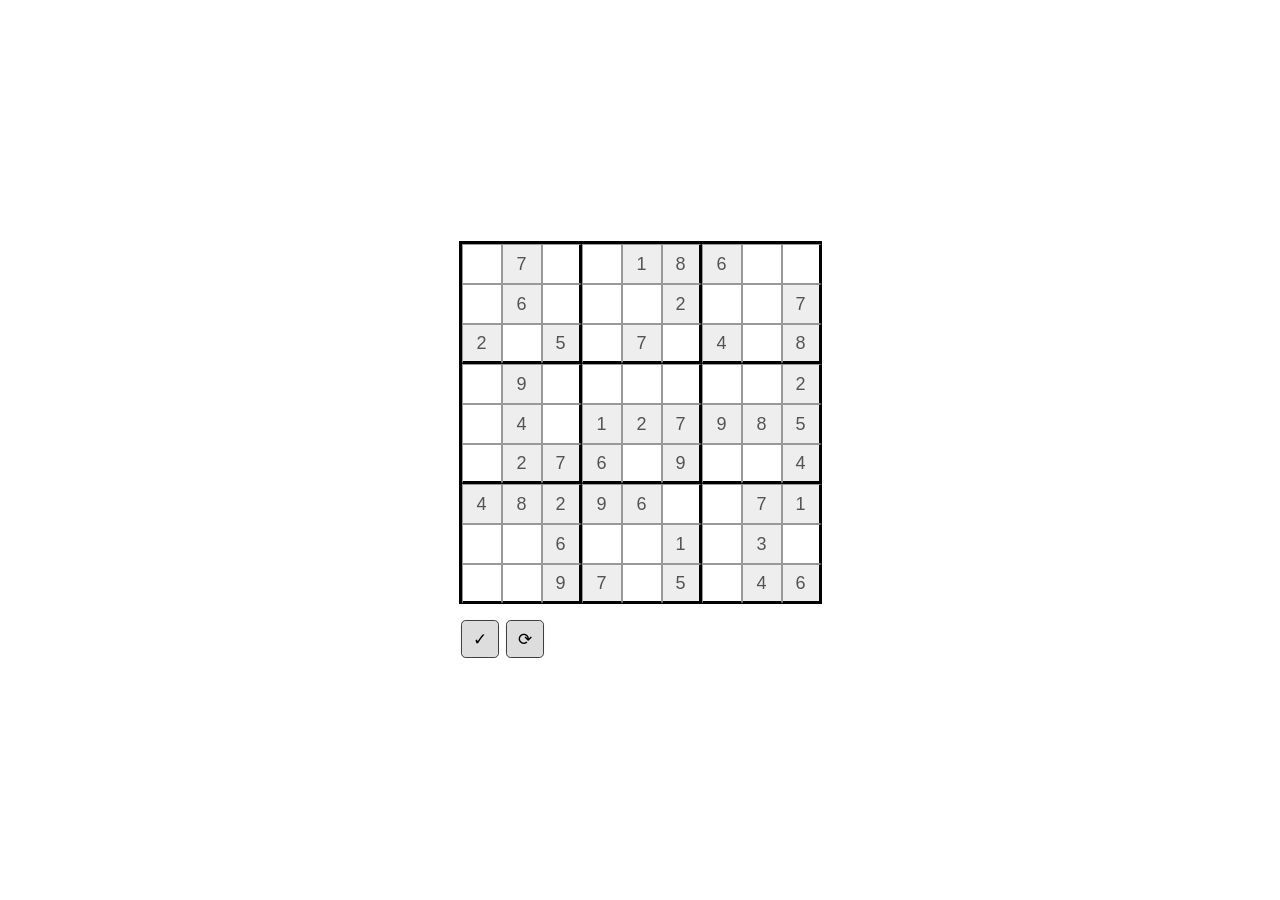
<file: index.html>
<!DOCTYPE html>
<html lang="en">
<head>
	<meta charset="UTF-8">
	<meta name="viewport" content="width=device-width, initial-scale=1.0">
	<title>Sudoku</title>
</head>
<style>
	body {
		display: flex;
		justify-content: center;
		align-items: center;
		flex-flow: column;
		height: 100vh;
		margin: 0;
		gap: 15px;
		font-family: sans-serif;
	}
	#game {
		display: grid;
		grid-template-columns: repeat(9, 1fr);
		grid-template-rows: repeat(9, 1fr);
		gap: 0;
		width: calc(40px * 9);
		height: calc(40px * 9);
		border-top: 3px solid black;
		border-left: 3px solid black;
	}
	.company {
		display: flex;
		justify-content: flex-start;
		width: calc(40px * 9);
		gap: 5px;
	}
	.company button {
		width: 40px;
		height: 40px;
		font-size: 18px;
		cursor: pointer;
		border: 1px solid #333;
		border-radius: 5px;
		background-color: #f0f0f0;
		color: #000;
		transition: background-color 0.2s, transform 0.1s;
	}

	.company button {
		background-color: #ddd;
	}

	.company button {
		transform: scale(0.95);
	}
	.field {
		width: 40px;
		height: 40px;
		text-align: center;
		font-size: 18px;
		border: 1px solid #999;
		box-sizing: border-box;
		caret-color: transparent;
		cursor: pointer;
	}
	.field.set {
		background-color: #eee;
	}
	.field:focus {
		outline: none;
		background-color: rgba(0, 255, 0, .2);
	}
	input[type=number]::-webkit-outer-spin-button,
	input[type=number]::-webkit-inner-spin-button {
		-webkit-appearance: none;
		margin: 0;
	}
	input[type=number] {
		-moz-appearance: textfield;
	}
	input[type=number]:focus {

	}
	#message-box-container {
		position: absolute;
		top: 0;
		left: 0;
		width: 100vw;
		height: 100vh;
		background-color: rgba(255, 255, 255, .9);
		display: none;
		align-items: center;
		justify-content: center;
	}
	.message-box {
		width: 400px;
		height: 200px;
		background-color: #fff;
		border: 1px solid black;
		border-radius: 10px;
		position: relative;
		display: flex;
		justify-content: center;
		align-items: center;
	}
	#message-box-close {
		font-size: 30px;
		position: absolute;
		right: 15px;
		top: 10px;
		cursor: pointer;
	}
</style>
<body>

<div id="game">
	
</div>

<script src="script/main.js"></script>
<div class="company">
	<button onclick="checkSolution()">&#10003;</button>
	<button onclick="resetBoard()">&#10227;</button>
</div>
<div id="message-box-container">
	<div class="message-box">
		<h2 id="message-box-uzenet"></h2>
		<span id="message-box-close" onclick="document.getElementById('message-box-container').style.display ='none'">×</span>
	</div>
</div>
	
</body>
</html>
</file>
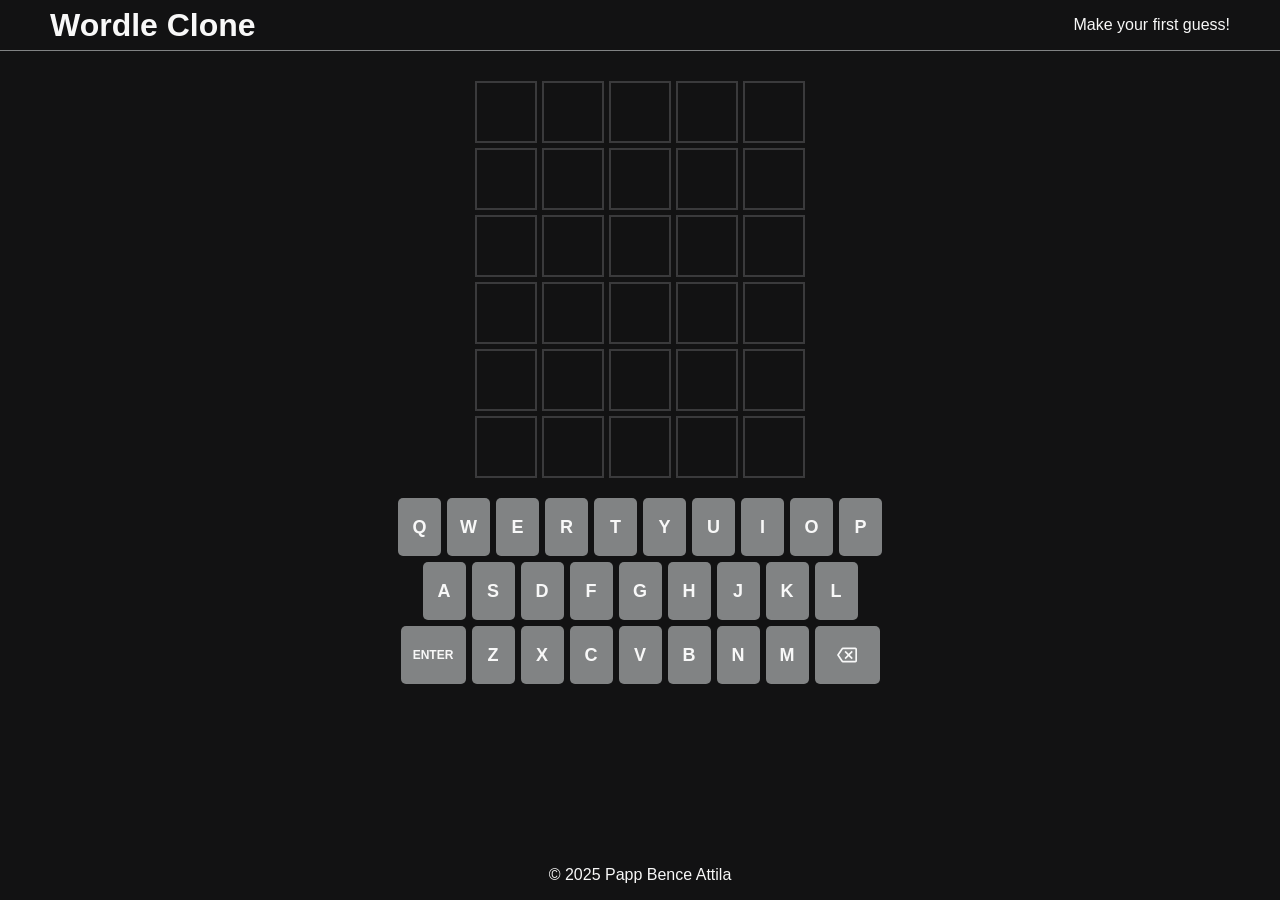
<file: wordle.html>
<!DOCTYPE html>
<html lang="en">
<head>
	<meta charset="UTF-8">
	<meta name="viewport" content="width=device-width, initial-scale=1.0">
	<link rel="stylesheet" href="static/css/stylesheet.css">
	<title>Wordle Clone</title>
</head>
<body>
	<header>
		<div class="container">
			<h1>Wordle Clone</h1>
			<p id="status" aria-live="polite">Make your first guess!</p>	
		</div>
	</header>

	<main>
		<div class="container" id="game">
			<section id="guesses" role="grid" aria-label="Wordle game grid">
				<div class="guess-line">
					<div class="guess-letter"></div>
					<div class="guess-letter"></div>
					<div class="guess-letter"></div>
					<div class="guess-letter"></div>
					<div class="guess-letter"></div>
				</div>
				<div class="guess-line">
					<div class="guess-letter"></div>
					<div class="guess-letter"></div>
					<div class="guess-letter"></div>
					<div class="guess-letter"></div>
					<div class="guess-letter"></div>
				</div>
				<div class="guess-line">
					<div class="guess-letter"></div>
					<div class="guess-letter"></div>
					<div class="guess-letter"></div>
					<div class="guess-letter"></div>
					<div class="guess-letter"></div>
				</div>
				<div class="guess-line">
					<div class="guess-letter"></div>
					<div class="guess-letter"></div>
					<div class="guess-letter"></div>
					<div class="guess-letter"></div>
					<div class="guess-letter"></div>
				</div>
				<div class="guess-line">
					<div class="guess-letter"></div>
					<div class="guess-letter"></div>
					<div class="guess-letter"></div>
					<div class="guess-letter"></div>
					<div class="guess-letter"></div>
				</div>
				<div class="guess-line">
					<div class="guess-letter"></div>
					<div class="guess-letter"></div>
					<div class="guess-letter"></div>
					<div class="guess-letter"></div>
					<div class="guess-letter"></div>
				</div>
			</section>
			<section id="keyboard">
				<div class="key-line">
				    <div class="key" id="q">q</div>
					<div class="key" id="w">w</div>
					<div class="key" id="e">e</div>
					<div class="key" id="r">r</div>
					<div class="key" id="t">t</div>
					<div class="key" id="y">y</div>
					<div class="key" id="u">u</div>
					<div class="key" id="i">i</div>
					<div class="key" id="o">o</div>
					<div class="key" id="p">p</div>
				</div>

				<div class="key-line">
					<div class="key" id="a">a</div>
					<div class="key" id="s">s</div>
					<div class="key" id="d">d</div>
					<div class="key" id="f">f</div>
					<div class="key" id="g">g</div>
					<div class="key" id="h">h</div>
					<div class="key" id="j">j</div>
					<div class="key" id="k">k</div>
					<div class="key" id="l">l</div>
				</div>

				<div class="key-line">
					<div class="key action" id="enter">enter</div>
					<div class="key" id="z">z</div>
					<div class="key" id="x">x</div>
					<div class="key" id="c">c</div>
					<div class="key" id="v">v</div>
					<div class="key" id="b">b</div>
					<div class="key" id="n">n</div>
					<div class="key" id="m">m</div>
					<div class="key action" id="backspace">
						<!-- Backspace -->
						<svg aria-hidden="true" xmlns="http://www.w3.org/2000/svg" height="20" viewBox="0 0 24 24" width="20" class="game-icon" data-testid="icon-backspace">
							<path fill="var(--white)" d="M22 3H7c-.69 0-1.23.35-1.59.88L0 12l5.41 8.11c.36.53.9.89 1.59.89h15c1.1 0 2-.9 2-2V5c0-1.1-.9-2-2-2zm0 16H7.07L2.4 12l4.66-7H22v14zm-11.59-2L14 13.41 17.59 17 19 15.59 15.41 12 19 8.41 17.59 7 14 10.59 10.41 7 9 8.41 12.59 12 9 15.59z"></path>
						</svg>
					</div> 
				</div>
			</section>

		</div>
	</main>

	<footer>
		<div class="container">
			<p>© 2025 Papp Bence Attila</p>
		</div>
	</footer>
	<script src="static/js/wordle.js"></script>
</body>
</html>
</file>
<file: static/css/stylesheet.css>
:root {
	--max-width: 1600px;
	--max-game-width: 500px;
	--black: #121213;
	--gray: #3a3a3c;
	--light-gray: #818384;
	--yellow: #b59f3b;
	--green: #538d4e;
	--white: #f8f8f8;
}


#game {
	max-width: var(--max-game-width);
	display: flex;
	justify-content: center;
	align-items: center;
	flex-flow: column;
	margin-top: 30px;
	padding: 0;
	font-size: 18px;
}

#keyboard {
	width: 100%;
	display: flex;
	justify-content: center;
	align-items: center;
	flex-flow: column;
	gap: 6px;
	margin-top: 20px;
}

#guesses {
	width: 100%;
	display: flex;
	justify-content: center;
	align-items: center;
	flex-flow: column;
	gap: 5px;
	width: 350px;
}

.guess-line {
	width: 100%;
	height: 62px;
	display: flex;
	justify-content: center;
	align-items: center;
	gap: 5px;
}

.guess-letter {
	width: 62px;
	height: 62px;
	position: relative;
	z-index: 2;
	border: 2px solid var(--gray);
	box-sizing: border-box;
	font-size: 2rem;
	display: flex;
	justify-content: center;
	align-items: center;
	text-transform: uppercase;
	font-weight: bold;
}

.guess-letter.correct {
	border: none;
	background-color: var(--green);
}
.guess-letter.incorrect {
	border: none;
	background-color: var(--gray);
}
.guess-letter.contains {
	border: none;
	background-color: var(--yellow);
}

.key-line {
	gap: 6px;
	width: 100%;
	display: flex;
	justify-content: center;
	align-items: center;
}

.key {
	font-weight: bold;
	height: 58px;
	width: 43px;
	display: flex;
	justify-content: center;
	align-items: center;
	cursor: pointer;
	user-select: none;
	background-color: var(--light-gray);
	border-radius: 5px;
	text-transform: uppercase;
}

.key.action {
	width: 65px;
	font-size: 12px;
}

.container {
	max-width: var(--max-width);
	margin: 0 50px;
	width: calc(100% - 100px);
	height: 100%;
	display: flex;
}

* {
	padding: 0;
	margin: 0;
	outline: 0;
}

body {
	font-family: arial;
	background-color: var(--black);
	color: var(--white);
	height: 100vh;
}


header {
	height: 50px;
	width: 100%;
	border-bottom: 1px solid var(--light-gray);
}


header > .container {
	justify-content: space-between;
	align-items: center;
}

main {
	width: 100%;
	display: flex;
	justify-content: center;
}

footer {
	height: 50px;
	width: 100%;
	position: absolute;
	bottom: 0;
	display: flex;
	justify-content: center;
	align-items: center;
}

footer > .container {
	justify-content: center;
	align-items: center;
}
</file>
